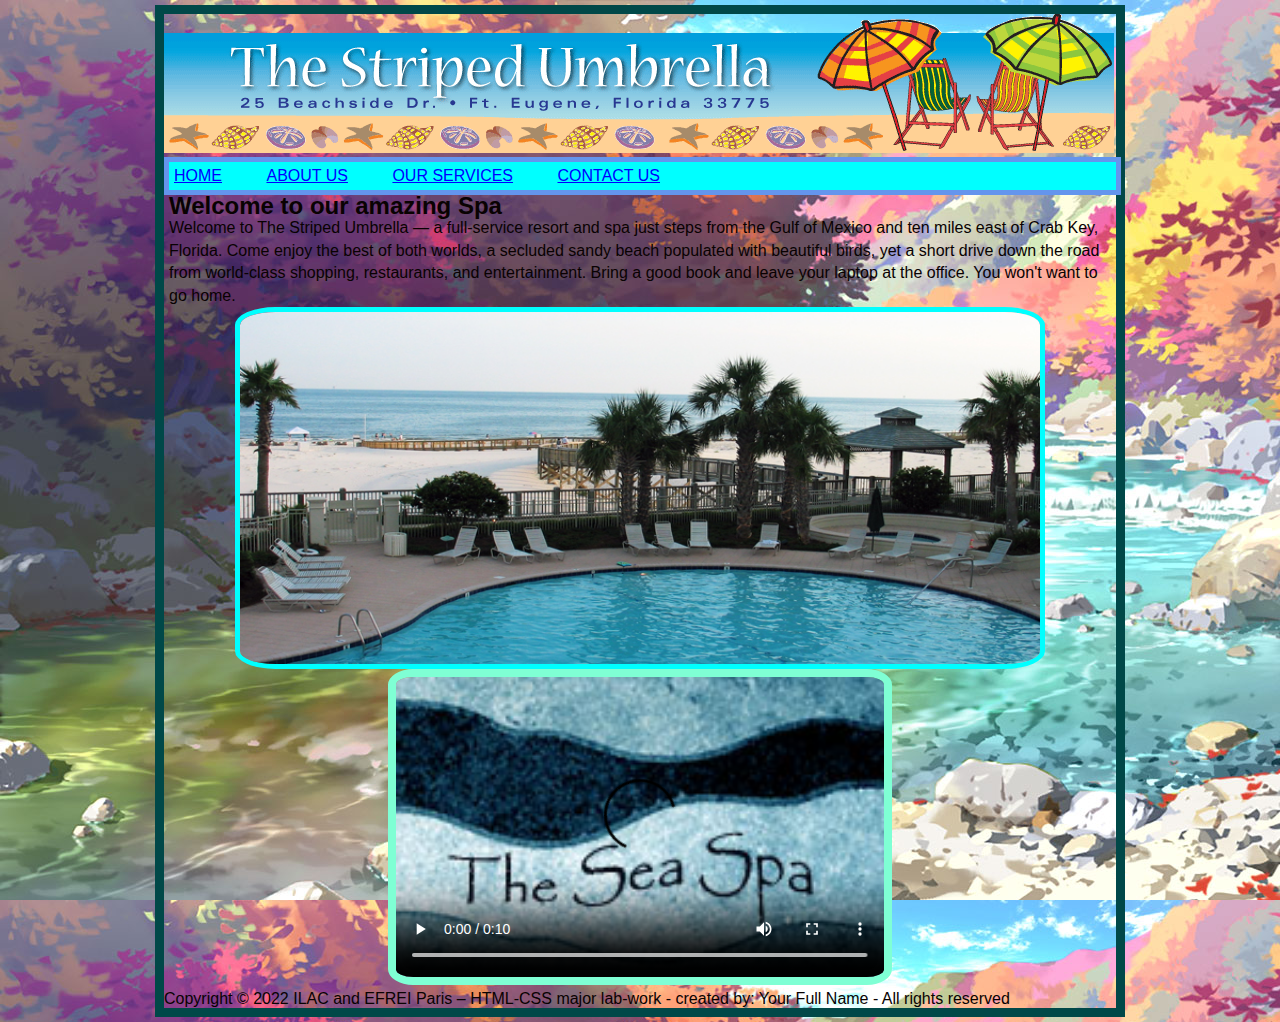
<file: full website/index.html>
<!DOCTYPE html>
<html lang="en">

<head>
    <meta charset="utf-8">
    <title>SU Home Page</title>
    <link rel="stylesheet" href="css/style.css">
    <meta name="viewport" content="width=device-width, initial-scale=1.0">
</head>

<body>
    <div class="container">
        <header>
            <img src="assets/images/su_banner.gif" alt="Website Main Banner" title="Umbrella Website Banner" />
            <nav id="main-nav">
                <ul>
                    <li>
                        <a href="index.html">Home</a>
                    </li>
                    <li>
                        <a href="about.html">About Us</a>
                    </li>
                    <li>
                        <a href="services.html">Our Services</a>
                    </li>
                    <li>
                        <a href="contact.html">Contact Us</a>
                    </li>
                </ul>
            </nav>
        </header>

        <div class="content">
            <h2>Welcome to our amazing Spa</h2>
            <p>Welcome to The Striped Umbrella — a full-service resort and spa just steps from the Gulf of Mexico and
                ten miles
                east of Crab Key, Florida. Come enjoy the best of both worlds, a secluded sandy beach populated with
                beautiful
                birds, yet a short drive down the road from world-class shopping, restaurants, and entertainment. Bring
                a
                good book and leave your laptop at the office. You won't want to go home.
            </p>
            <img class="img-centre" src="assets/images/pool.jpg" alt="spa Hotel" title="spa Pool" height="352"width="800" />

            <video controls width="400" height="300" preload="auto" loop poster="assets/images/sea_spa_logo.jpg">
                <source src="assets/media/w3schooldemo.mp4">
                <source src="assets/media/w3schooldemo.WebM">
                <source src="assets/media/w3schooldemo.ogg">
                <p>This browser does not support our video format.</p>
            </video>
        </div>

        <footer>
            <p>Copyright &copy; 2022 ILAC and EFREI Paris – HTML-CSS major lab-work - created by: Your Full Name - All
                rights reserved</p>
        </footer>
    </div>
</body>

</html>
</file>
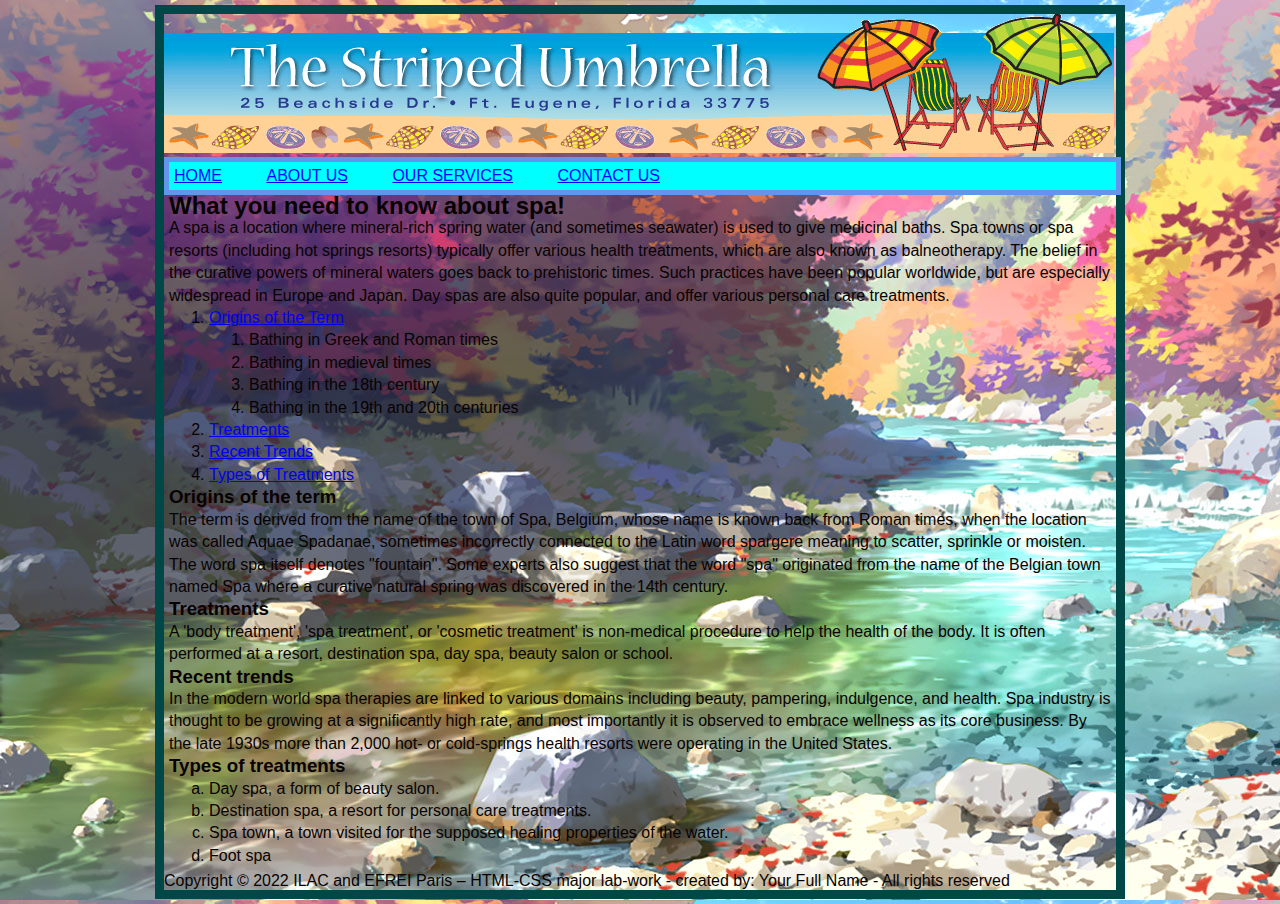
<file: full website/about.html>
<!DOCTYPE html>
<html lang="en">

<head>
    <meta charset="utf-8">
    <title>About S.U.</title>
    <link rel="stylesheet" href="css/style.css">
    <meta name="viewport" content="width=device-width, initial-scale=1.0">

</head>

<body>
    <div class="container">
        <header>
            <img src="assets/images/su_banner.gif" alt="Website Main Banner" title="Umbrella Website Banner" />
            <nav id="main-nav">
                <ul>
                    <li>
                        <a href="index.html">Home</a>
                    </li>
                    <li>
                        <a href="about.html">About Us</a>
                    </li>
                    <li>
                        <a href="services.html">Our Services</a>
                    </li>
                    <li>
                        <a href="contact.html">Contact Us</a>
                    </li>
                </ul>
            </nav>
        </header>

        <div class="content">
            <h2>What you need to know about spa!</h2>
            <p>A spa is a location where mineral-rich spring water (and sometimes seawater) is used to give medicinal
                baths.
                Spa towns or spa resorts (including hot springs resorts) typically offer various health treatments,
                which
                are also known as balneotherapy. The belief in the curative powers of mineral waters goes back to
                prehistoric
                times. Such practices have been popular worldwide, but are especially widespread in Europe and Japan.
                Day
                spas are also quite popular, and offer various personal care treatments.</p>
            <ol>
                <li>
                    <a href="#Origins">Origins of the Term</a>
                    <ol>
                        <li>Bathing in Greek and Roman times</li>
                        <li>Bathing in medieval times</li>
                        <li>Bathing in the 18th century</li>
                        <li>Bathing in the 19th and 20th centuries</li>
                    </ol>
                </li>
                <li>
                    <a href="#Treat">Treatments</a>
                </li>
                <li>
                    <a href="#Trends">Recent Trends</a>
                </li>
                <li>
                    <a href="#Types">Types of Treatments</a>
                </li>
            </ol>
            <h3 id="Origins">Origins of the term</h3>
            <p>The term is derived from the name of the town of Spa, Belgium, whose name is known back from Roman times,
                when
                the location was called Aquae Spadanae, sometimes incorrectly connected to the Latin word spargere
                meaning
                to scatter, sprinkle or moisten. The word spa itself denotes "fountain". Some experts also suggest that
                the
                word "spa" originated from the name of the Belgian town named Spa where a curative natural spring was
                discovered
                in the 14th century.
            </p>
            <h3 id="Treat">Treatments</h3>
            <p>A 'body treatment', 'spa treatment', or 'cosmetic treatment' is non-medical procedure to help the health
                of the
                body. It is often performed at a resort, destination spa, day spa, beauty salon or school.
            </p>
            <h3 id="Trends">Recent trends</h3>
            <p>In the modern world spa therapies are linked to various domains including beauty, pampering, indulgence,
                and
                health. Spa industry is thought to be growing at a significantly high rate, and most importantly it is
                observed
                to embrace wellness as its core business. By the late 1930s more than 2,000 hot- or cold-springs health
                resorts
                were operating in the United States.
            </p>
            <h3 id="Types">Types of treatments</h3>
            <ul>
                <li>Day spa, a form of beauty salon.</li>
                <li>Destination spa, a resort for personal care treatments.</li>
                <li>Spa town, a town visited for the supposed healing properties of the water.</li>
                <li>Foot spa</li>
            </ul>
        </div>

        <footer>
            <p>Copyright &copy; 2022 ILAC and EFREI Paris – HTML-CSS major lab-work - created by: Your Full Name - All
                rights reserved</p>
        </footer>
    </div>
</body>

</html>
</file>
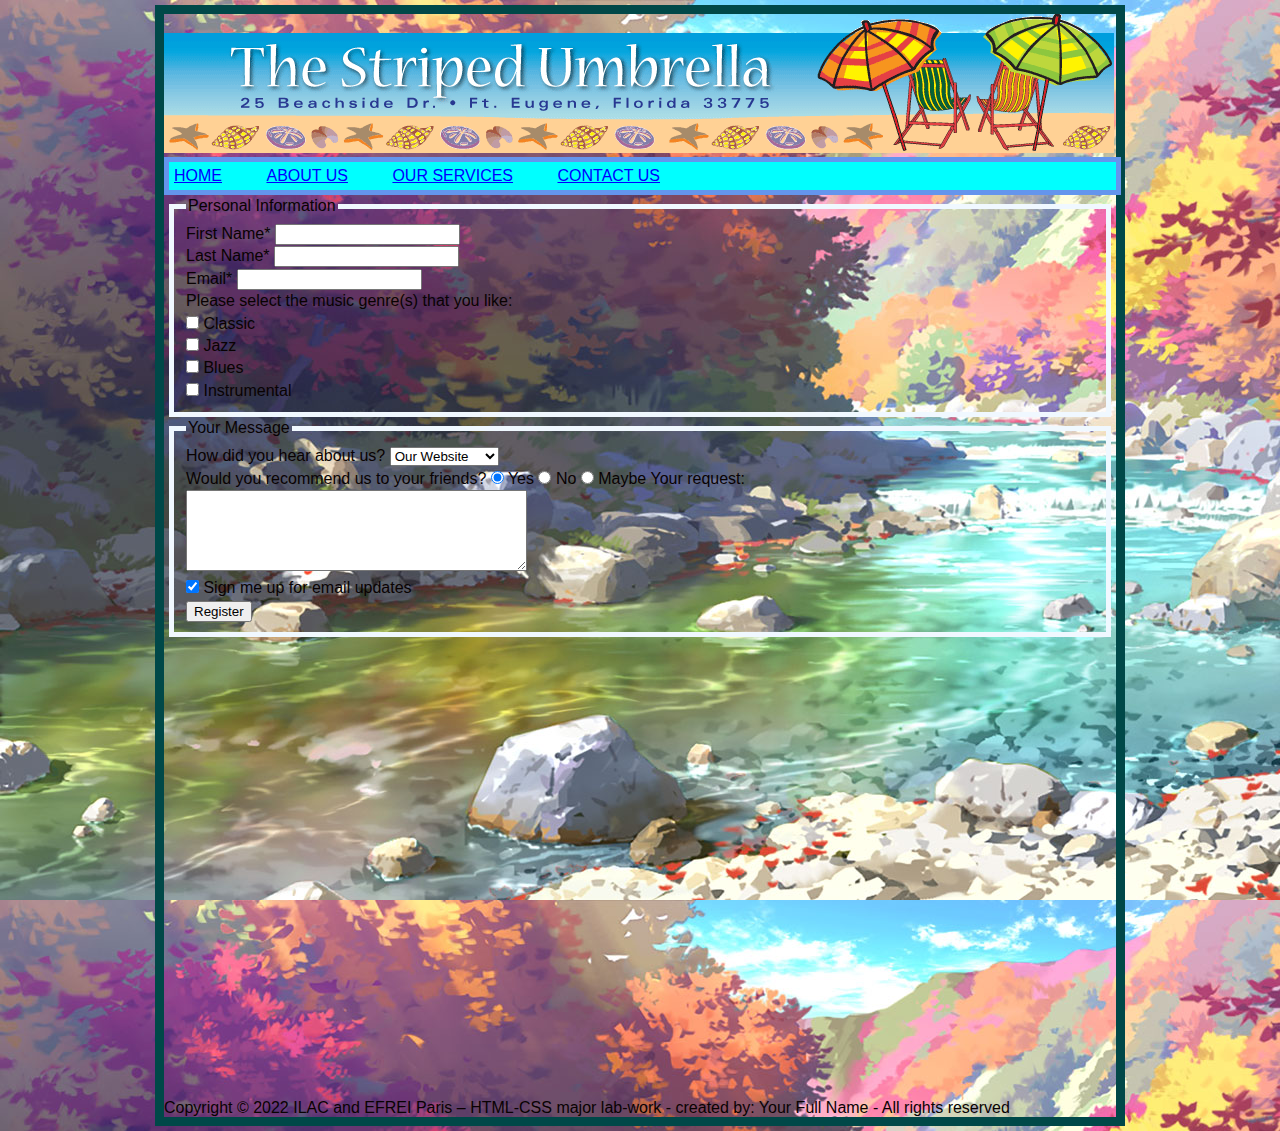
<file: full website/contact.html>
<!DOCTYPE html>
<html lang="en">

<head>
    <meta charset="utf-8">
    <title>Contact S.U.</title>
    <link rel="stylesheet" href="css/style.css">
    <meta name="viewport" content="width=device-width, initial-scale=1.0">
</head>

<body>
    <div class="container">
        <header>
            <img src="assets/images/su_banner.gif" alt="Website Main Banner" title="Umbrella Website Banner" />
            <nav id="main-nav">
                <ul>
                    <li>
                        <a href="index.html">Home</a>
                    </li>
                    <li>
                        <a href="about.html">About Us</a>
                    </li>
                    <li>
                        <a href="services.html">Our Services</a>
                    </li>
                    <li>
                        <a href="contact.html">Contact Us</a>
                    </li>
                </ul>
            </nav>
        </header>

        <div class="content">
            <form method="post">
                <fieldset>
                    <legend>Personal Information</legend>
                    <label>First Name*</label>
                    <input id="firstname" name="Firstname" type="text" maxlength="25" required />
                    <br>
                    <label>Last Name*</label>
                    <input id="lastname" name="Lastname" type="text" maxlength="25" required />
                    <br>
                    <label>Email*</label>
                    <input id="email" name="Email" type="text" maxlength="25" required />
                    <br>
                    <label>Please select the music genre(s) that you like:</label>
                    <br>
                    <input type="checkbox" name="genre" value="classic" /> Classic
                    <br>
                    <input type="checkbox" name="genre" value="jazz" /> Jazz
                    <br>
                    <input type="checkbox" name="genre" value="blues" /> Blues
                    <br>
                    <input type="checkbox" name="genre" value="intru" /> Instrumental
                </fieldset>

                <fieldset>
                    <legend>Your Message</legend>
                    <label>How did you hear about us?</label>
                    <select name="source">
                        <option value="web">Our Website</option>
                        <option value="fr">Friends</option>
                        <option value="tv">TV Advertising</option>
                        <option value="oth">Other</option>
                    </select>
                    <br>
                    <label> Would you recommend us to your friends?</label>
                    <input type="radio" name="recommend" checked value="yes" /> Yes
                    <input type="radio" name="recommend" value="no" /> No
                    <input type="radio" name="recommend" value="maybe" /> Maybe
                    <label>Your request:</label>
                    <br>
                    <textarea name="aboutyou" cols="40" rows="5">
                    </textarea>
                    <br>
                    <input type="checkbox" name="signme" checked value="sign" /> Sign me up for email updates
                    <div class="submit">
                        <input type="submit" value="Register" />
                    </div>
                </fieldset>
            </form>
            <iframe
                src="https://www.google.com/maps/embed?pb=!1m18!1m12!1m3!1d2885.86333320859!2d-79.39195658450166!3d43.671812079120656!2m3!1f0!2f0!3f0!3m2!1i1024!2i768!4f13.1!3m3!1m2!1s0x882b2e0b64e1140d%3A0xd11156503e310196!2sThe+Spa+at+Four+Seasons+Hotel+Toronto!5e0!3m2!1ssl!2sca!4v1519231700735"
                width="450" height="450" style="border:0" allowfullscreen>
            </iframe>
        </div>

        <footer>
            <p>Copyright &copy; 2022 ILAC and EFREI Paris – HTML-CSS major lab-work - created by: Your Full Name - All
                rights reserved</p>
        </footer>
    </div>
</body>

</html>
</file>
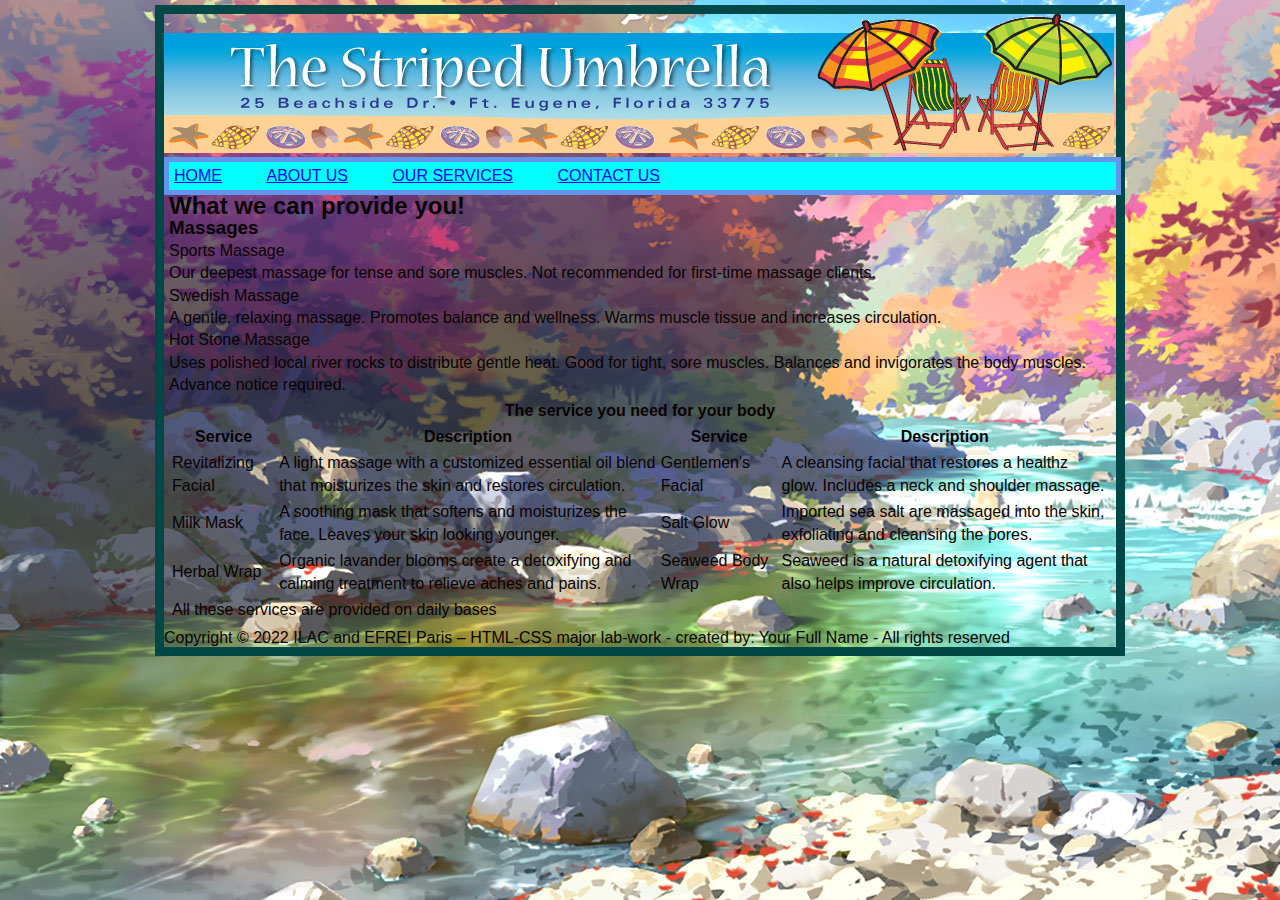
<file: full website/services.html>
<!DOCTYPE html>
<html lang="en">

<head>
    <meta charset="utf-8">
    <title>S.U. services</title>
    <link rel="stylesheet" href="css/style.css">
    <meta name="viewport" content="width=device-width, initial-scale=1.0">
</head>

<body>
    <div class="container">
        <header>
            <img src="assets/images/su_banner.gif" alt="Website Main Banner" title="Umbrella Website Banner" />
            <nav id="main-nav">
                <ul>
                    <li>
                        <a href="index.html">Home</a>
                    </li>
                    <li>
                        <a href="about.html">About Us</a>
                    </li>
                    <li>
                        <a href="services.html">Our Services</a>
                    </li>
                    <li>
                        <a href="contact.html">Contact Us</a>
                    </li>
                </ul>

            </nav>

        </header>
        <div class="content">
            <h2>What we can provide you!</h2>
            <h3>Massages</h3>
            <dl>
                <dt>Sports Massage</dt>
                <dd>Our deepest massage for tense and sore muscles. Not recommended for first-time massage clients.</dd>
                <dt>Swedish Massage</dt>
                <dd>A gentle, relaxing massage. Promotes balance and wellness. Warms muscle tissue and increases
                    circulation.</dd>
                <dt>Hot Stone Massage</dt>
                <dd> Uses polished local river rocks to distribute gentle heat. Good for tight, sore muscles. Balances
                    and invigorates
                    the body muscles. Advance notice required.</dd>
            </dl>
            <table>
                <thead>
                    <tr>
                        <th colspan="4">The service you need for your body</th>
                    </tr>
                    <tr>
                        <th>Service</th>
                        <th>Description</th>
                        <th>Service</th>
                        <th>Description</th>
                    </tr>
                </thead>
                <tbody>
                    <tr>
                        <td>Revitalizing Facial</td>
                        <td>A light massage with a customized essential oil blend that moisturizes the skin and restores
                            circulation.</td>
                        <td>Gentlemen's Facial</td>
                        <td>A cleansing facial that restores a healthz glow. Includes a neck and shoulder massage.</td>
                    </tr>
                    <tr>
                        <td>Milk Mask</td>
                        <td>A soothing mask that softens and moisturizes the face. Leaves your skin looking younger.
                        </td>
                        <td>Salt Glow</td>
                        <td>Imported sea salt are massaged into the skin, exfoliating and cleansing the pores.</td>
                    </tr>
                    <tr>
                        <td>Herbal Wrap</td>
                        <td>Organic lavander blooms create a detoxifying and calming treatment to relieve aches and
                            pains.</td>
                        <td>Seaweed Body Wrap</td>
                        <td>Seaweed is a natural detoxifying agent that also helps improve circulation.</td>
                    </tr>
                </tbody>
                <tfoot>
                    <tr>
                        <td colspan="4">All these services are provided on daily bases</td>
                    </tr>
                </tfoot>
            </table>
        </div>

        <footer>
            <p>Copyright &copy; 2022 ILAC and EFREI Paris – HTML-CSS major lab-work - created by: Your Full Name - All
                rights reserved</p>
        </footer>
    </div>
</body>

</html>
</file>
<file: full website/css/style.css>
body{
    color: rgb(9, 2, 2);
    margin: 0;
    background-image: url("../assets/images/river.jpg");
    font-family: sans-serif;
}
div.container{
    border:solid rgb(0, 72, 72) 9px;
    width: 952px;;
    display:inline block;
    margin-left: auto;
    margin-right: auto;
    margin-top: 5px;
    margin-bottom: 5px;
}
*{
    margin: 0;
}

a:hover{
    color: aquamarine;
}
video{
    display: block;
    margin:auto;
    width: fit-content;
    border-radius: 5%;
    border: solid 8px aquamarine;
}
    #main-nav{
    width: 99.5%;
    float:left;
    border:solid cornflowerblue 5px;
    background-color: aqua;
}
ul{
    list-style-type: lower-alpha;
}
.content{
    line-height: 1.4em;
    padding: 5px;
}
fieldset{
    border: solid aliceblue 5px;
}
header{
    width: fit-content;
}
nav ul{
    margin: 0;
    padding: 5px;
}
nav li{
    display: inline;
    margin-right: 40px;
    text-transform: uppercase;
}
nav li a:link{
    color: blue;
}
nav li a:hover{
}
nav li a:visited{
    color: yellowgreen;
}
.img-centre{
    display: block;
    margin-right: auto;
    margin-left: auto;
    border-radius: 5%;
    border: aqua 5px solid;
}
</file>
